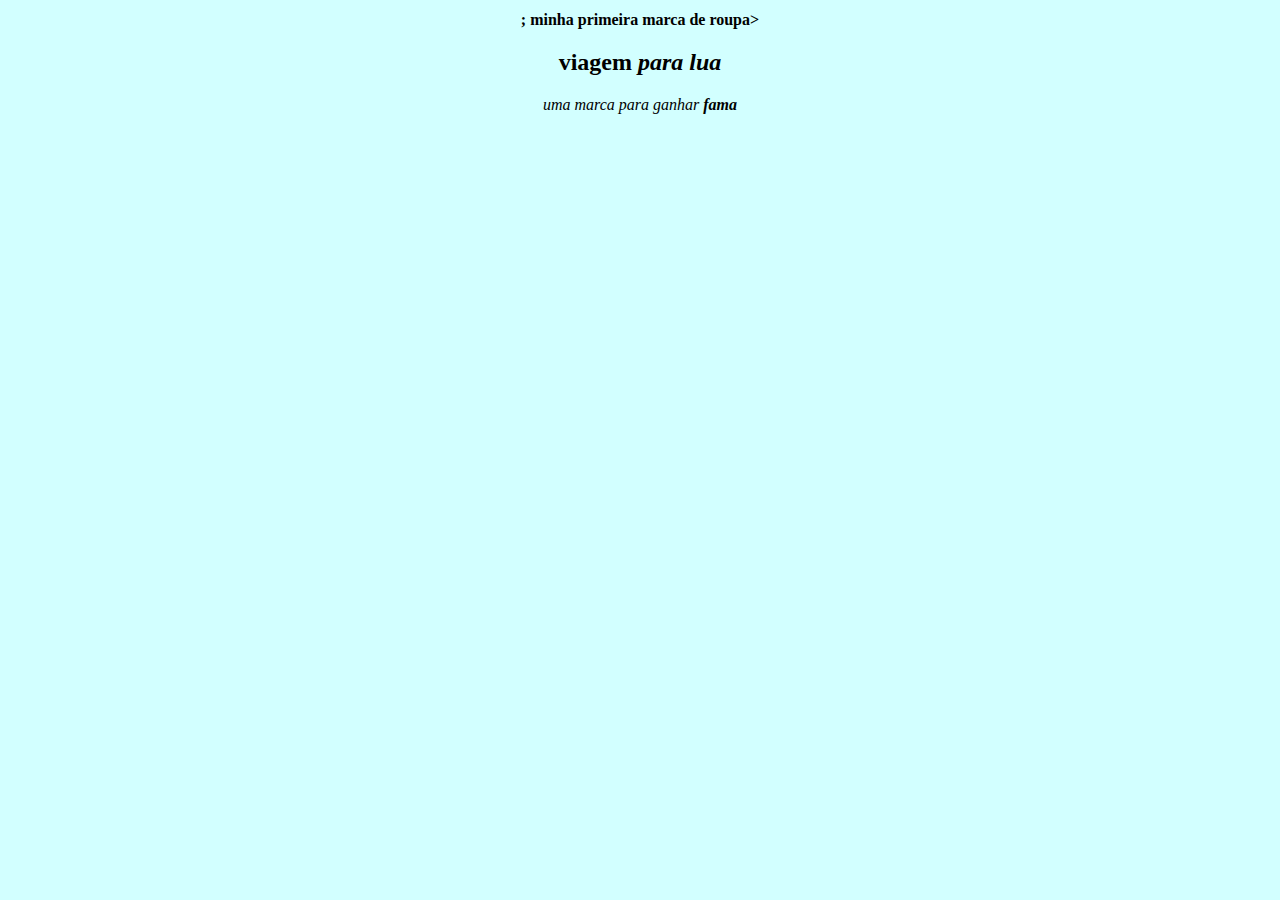
<file: index.html>
<!DOCTYPE html>
<html lang="pt-br">
  <head>
    <meta charset="UTF-8">
    <title>Minha primeira marca de roupa</title>
    <link rel="stylesheet" href="style.css">
  </head>

  <body>
  <h1 style="font-size: 16px">; minha primeira marca de roupa> </h1>
  <h2>viagem <em>para lua<em></h2>
  <p>uma marca para ganhar <strong>fama<strong></p>
  </body>

</html>
</file>
<file: style.css>
body{
text-align:center;
background-color: rgb(210, 255, 255);
}
</file>
